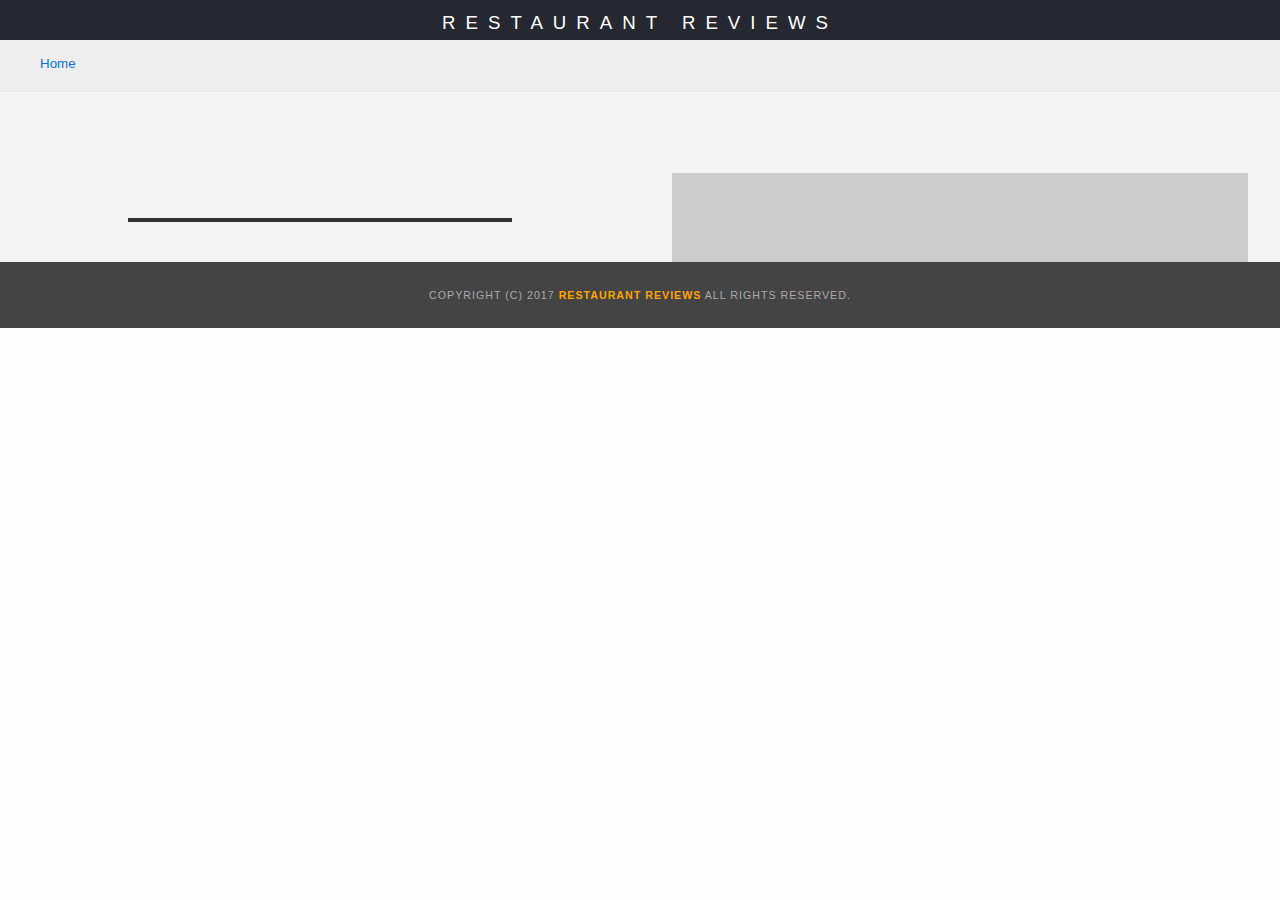
<file: restaurant.html>
<!DOCTYPE html>
<html>

<head>
    <meta name="viewport" content="width=device-width, initial-scale=1.0">

  <!-- Normalize.css for better cross-browser consistency -->
  <link rel="stylesheet" src="//normalize-css.googlecode.com/svn/trunk/normalize.css" />
  <!-- Main CSS file -->
  <link rel="stylesheet" href="css/styles.css" type="text/css">
  <link rel="stylesheet" href="https://unpkg.com/leaflet@1.3.1/dist/leaflet.css" integrity="sha512-Rksm5RenBEKSKFjgI3a41vrjkw4EVPlJ3+OiI65vTjIdo9brlAacEuKOiQ5OFh7cOI1bkDwLqdLw3Zg0cRJAAQ==" crossorigin=""/>
  <title>Restaurant Info</title>
</head>

<body class="inside">
  <!-- Beginning header -->
  <header>
    <!-- Beginning nav -->
    <nav>
      <h1><a href="/" tabindex="0">Restaurant Reviews</a></h1>
      <ul id="breadcrumb" >
        <li><a href="/">Home</a></li>
      </ul>
    </nav>
    <!-- Beginning breadcrumb -->
 
    <!-- End breadcrumb -->
    <!-- End nav -->
  </header>
  <!-- End header -->

  <!-- Beginning main -->
  <main id="maincontent2">
    <!-- Beginning map -->
    <section id="map-container">
      <div id="map" role="application" aria-label="Map of restaurant's location"></div>
    </section>
    <!-- End map -->
    <!-- Beginning restaurant -->
    <!-- <div class="restaurant-reviews-container"> -->
    <section id="restaurant-container">
      <h2 id="restaurant-name"></h2>
      <img id="restaurant-img">
      <p id="restaurant-cuisine"></p>
      <p id="restaurant-address"></p>
      <table id="restaurant-hours"></table>
    </section>
    <!-- end restaurant -->
    <!-- Beginning reviews -->
    <section id="reviews-container">
      <ul id="reviews-list"></ul>
    </section>
  <!-- </div> -->
    <!-- End reviews -->
  </main>
  <!-- End main -->

  <!-- Beginning footer -->
  <footer id="footer">
    Copyright (c) 2017 <a href="/"><strong>Restaurant Reviews</strong></a> All Rights Reserved.
  </footer>
  <!-- End footer -->
  <script src="https://unpkg.com/leaflet@1.3.1/dist/leaflet.js" integrity="sha512-/Nsx9X4HebavoBvEBuyp3I7od5tA0UzAxs+j83KgC8PU0kgB4XiK4Lfe4y4cgBtaRJQEIFCW+oC506aPT2L1zw==" crossorigin=""></script>
  <!-- Beginning scripts -->
  <!-- Database helpers -->
  <script type="text/javascript" src="js/dbhelper.js"></script>
  <!-- Main javascript file -->
  <script type="text/javascript" src="js/restaurant_info.js"></script>

  <!-- <script type="application/javascript" charset="utf-8" src="js/sw_registration.js"></script>
  <script type="application/javascript" charset="utf-8" src="js/sw.js"></script> -->
  <!-- Google Maps -->
 <!--  <script async defer src="https://maps.googleapis.com/maps/api/js?key=AIzaSyA_tKbW6A5pQ-eupxI56myUnHLqYCzOjKo&libraries=places&callback=initMap"></script> -->
  <!-- End scripts -->

</body>

</html>
</file>
<file: css/styles.css>
@charset "utf-8";
/* CSS Document */



body,
p {
  font-family: Arial, Helvetica, sans-serif;
  font-size: 10pt;
  color: #333;
  line-height: 1.5;
}

body {
  background-color: #fdfdfd;
  margin: 0;
  position: relative;
}

ul,
li {
  font-family: Arial, Helvetica, sans-serif;
  font-size: 10pt;
  color: #333;
}

a {
  color: orange;
  text-decoration: none;
}

a:hover,
a:focus {
  color: #3397db;
  text-decoration: none;
}

a img {
  border: none 0px #fff;
}

h1,
h2,
h3,
h4,
h5,
h6 {
  font-family: Arial, Helvetica, sans-serif;
  margin: 0 0 20px;
}

article,
aside,
canvas,
details,
figcaption,
figure,
footer,
header,
hgroup,
menu,
nav,
section {
  display: block;
}

#maincontent1, #maincontent2 {
  background-color: #f3f3f3;
  min-height: 100%;
  overflow-x: hidden;
  /* overflow: hidden; */
}

#footer {
  background-color: #444;
  color: #aaa;
  font-size: 8pt;
  letter-spacing: 1px;
  padding: 25px 0;
  text-align: center;
  text-transform: uppercase;
}

/* ====================== Navigation ====================== */
nav {
  width: 100%;
  height: 80px;
  background-color: #252831;
  display: flex;
  flex-direction: column;
}

nav h1 {
  margin: auto;
}

nav h1 a {
  color: #fff;
  font-size: 14pt;
  font-weight: 200;
  letter-spacing: 10px;
  text-transform: uppercase;
}

#breadcrumb {
  padding: 10px 40px 16px;
  list-style: none;
  background-color: #eee;
  font-size: 17px;
  margin: 0;
  width: 100%;
}

/* Display list items side by side */
#breadcrumb li {
  display: inline;
}

/* Add a slash symbol (/) before/behind each list item */
#breadcrumb li+li:before {
  padding: 8px;
  color: black;
  content: "/\00a0";
}

/* Add a color to all links inside the list */
#breadcrumb li a {
  color: #0275d8;
  text-decoration: none;
}

/* Add a color on mouse-over */
#breadcrumb li a:hover {
  color: #01447e;
  text-decoration: underline;
}

/* ====================== Map ====================== */
#map {
  height: 400px;
  width: 100%;
  background-color: #ccc;
}

/* ====================== Restaurant Filtering ====================== */
.filter-options {
  width: 100%;
  height: 100%;
  background-color: #3397DB;
  align-items: center;
  display: flex;
  flex-direction: column;
}

.filter-options h2 {
  color: white;
  font-size: 1rem;
  font-weight: normal;
  line-height: 1;
  margin: 0 20px;
  padding-top: 15px;
}

.filter-options select {
  background-color: white;
  border: 1px solid #fff;
  font-family: Arial, sans-serif;
  font-size: 11pt;
  height: 35px;
  letter-spacing: 0;
  margin: 10px;
  padding: 0 10px;
  width: 200px;
}

.leaflet-control-attribution.leaflet-control {
  display: none;
}

/* ====================== Restaurant Listing ====================== */
#restaurants-list {
  background-color: #f3f3f3;
  list-style: outside none none;
  padding: 30px 15px 60px;
  text-align: center;
  justify-content: space-evenly;
}

#restaurants-list li {
  background-color: #fff;
  border: 2px solid #ccc;
  font-family: Arial, sans-serif;
  margin: 0 auto;
  min-height: 380px;
  width: 100%;
}

#restaurants-list .restaurant-img {
  background-color: #ccc;
  display: block;
  margin: 0;
  max-width: 100%;
  min-height: 248px;
  min-width: 100%;
}

#restaurants-list li h1 {
  color: #f18200;
  font-family: Arial, sans-serif;
  font-size: 14pt;
  font-weight: 200;
  letter-spacing: 0;
  line-height: 1.3;
  margin: 20px 0 10px;
  text-transform: uppercase;
}

#restaurants-list p {
  margin: 0;
  font-size: 11pt;
}

#restaurants-list li a {
  background-color: orange;
  border-bottom: 3px solid #eee;
  color: #fff;
  display: inline-block;
  font-size: 10pt;
  margin: 15px 0 0;
  padding: 8px 30px 10px;
  text-align: center;
  text-decoration: none;
  text-transform: uppercase;
}

/* ====================== Restaurant Details ====================== */
.inside header {
  position: fixed;
  top: 0;
  width: 100%;
  z-index: 10000;
}

.leaflet-top .leaflet-control {
  margin-top: 90px;
}

.leaflet-top, .leaflet-bottom {
  position: absolute;
  /* z-index: 1000; */
  z-index: 0;
  pointer-events: none;
}



.inside #map-container {
  background: blue none repeat scroll 0 0;
  right: 0;
  height: 530px;
  margin-top: 120px;
  /* position: absolute;
  top: 80px; */
  width: 100%;
}



.leaflet-control-zoom.leaflet-bar.leaflet-control {
  margin-top: 5em;
}

.inside #map {
  background-color: #ccc;
  height: 100%;
  width: 100%;
}

td,
th {
  font-size: 1.5em;
}

#neighborhoods-select:focus, #cuisines-select:focus {
  border: 2px solid skyblue;
}

.inside #footer {
  bottom: 0;
  position: relative;
  width: 100%;
}

#restaurant-name {
  color: #f18200;
  font-family: Arial, sans-serif;
  font-weight: 200;
  margin: 15px 0 30px;
  text-transform: uppercase;
  width: 100%;
  text-align: center;
}

#restaurant-img {
  width: 90%;
}

#restaurant-address {
  font-size: 12pt;
  margin: 10px 0px;
  text-align: center;
  width: 100%;
}

#restaurant-cuisine {
  background-color: #333;
  color: #ddd;
  font-size: 12pt;
  font-weight: 300;
  letter-spacing: 10px;
  margin: 0 0 20px;
  padding: 2px 0;
  text-align: center;
  text-transform: uppercase;
  width: 90%;
}

#restaurant-container,
#reviews-container {
  /* border-bottom: 1px solid #d9d9d9;
  border-top: 1px solid #fff; */
  width: 100%;
  /* text-align: center; */
  display: flex;
  flex-direction: column;
  align-items: center;
}

#reviews-container {
  /* padding: 30px 40px 80px; */

}

#reviews-container h2 {
  color: #f58500;
  font-size: 24pt;
  font-weight: 300;
  letter-spacing: -1px;
  padding-bottom: 1pt;
  padding-top: 30px;
}

#reviews-list {
  margin: 0;
  padding: 0;
}

#reviews-list li {
  background-color: #fff;
  border: 2px solid #f3f3f3;
  display: block;
  list-style-type: none;
  margin: 20px auto;
  overflow: hidden;
  padding: 0 20px 20px;
  position: relative;
  width: 85%;
}

#reviews-list li p {
  margin: 0 0 10px;
}

#restaurant-hours td {
  color: #666;
}

#restaurant-hours {
  margin: 0 auto;
}

/** media query for medium screens like tablets */
@media (min-width: 767px) {
  .filter-options {
    flex-direction: row;
    justify-content: center;
  }

  #restaurants-list li {
    flex: 0 0 45%;
  }

  #restaurants-list {
    display: flex;
    flex-wrap: wrap;
  }
}

/** media query for larger screens **/
@media (min-width: 1024px) {
  #restaurants-list li {
    flex: 0 0 30%;
    margin-top: 20px;
  }

  td, th {
    font-size: 1.5em;
}



  .inside #map-container {
    background: none;
    right: 0;
    width: 50%;
    height: initial;
    display: flex;
    justify-content: center;
  }

  #restaurant-container {
    width: 50%;
    order: 1;
  }

  #map-container {
    order: 2;
  }

  #reviews-container {
    order: 3;
  }

  #restaurant-container, #map-container {
    margin-top: 13em !important;
}

  #restaurant-cuisine {
    background-color: #333;
    color: #ddd;
    font-size: 12pt;
    font-weight: 300;
    letter-spacing: 10px;
    margin: 0 0 20px;
    padding: 2px 0;
    text-align: center;
    text-transform: uppercase;
    width: 60%;
}

  #restaurant-img {
    width: 60%;
}

  .inside #map {
    background-color: #ccc;
    /* height: 70%; */
    width: 90%;
  }

  #maincontent2 {
    flex-wrap: wrap;
    display:flex;
    /* overflow: hidden; */
}
}
</file>
